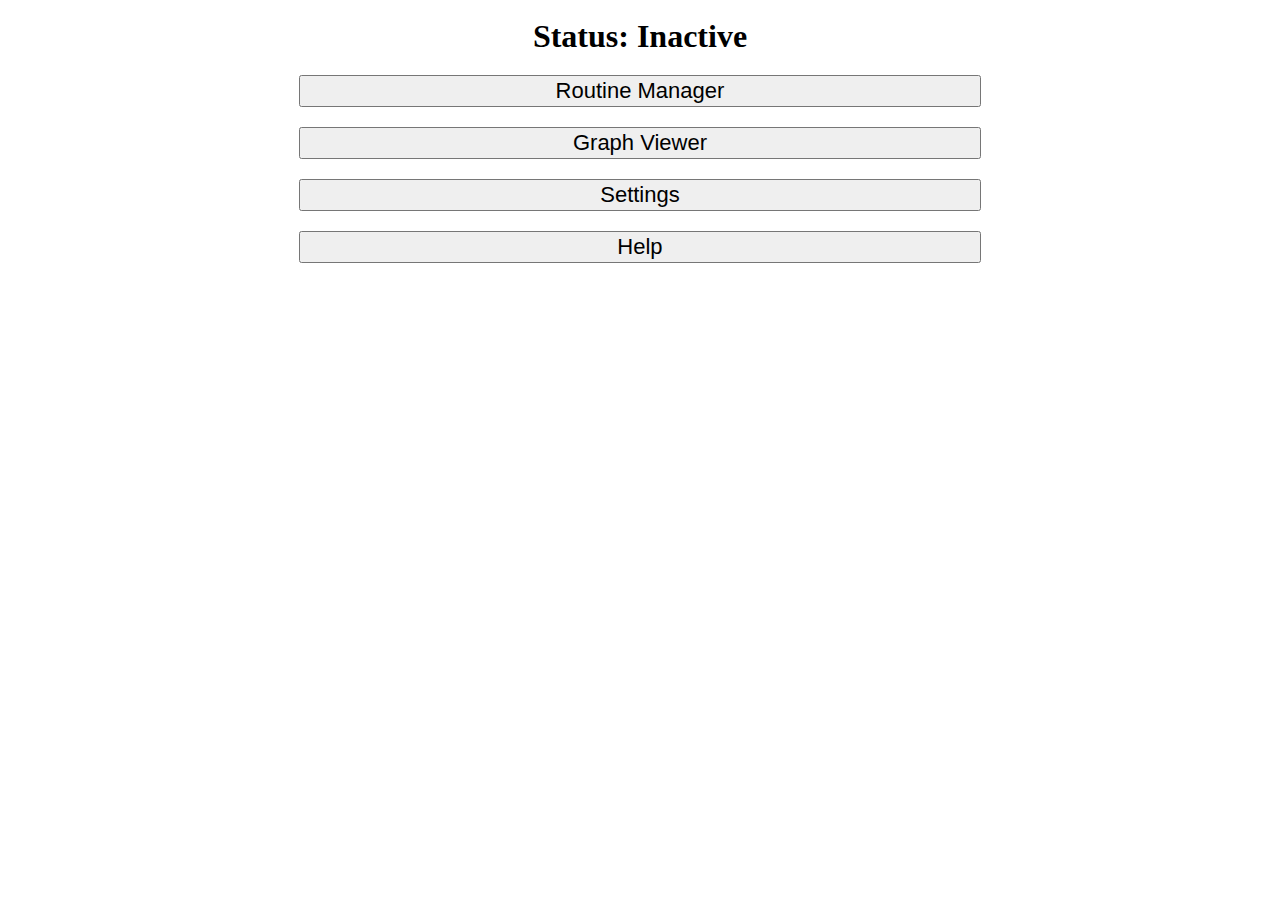
<file: data/index.html>
<!DOCTYPE html>

<html>
	<head>
		<title>
			ESP 32
		</title>
		<meta name="viewport" content="width=device-width, initial-scale=1.0">
		<link rel="stylesheet" href="styles.css">
	</head>
	<body>
		<h1 class="center">
			Status: Inactive
		</h1>
		<div class="center"> 
			<button class="mainButton" onclick="location.href='./routineManager.html'">
				Routine Manager
			</button>
		</div>
		<div class="center"> 
			<button class="mainButton" onclick="location.href='./graphViewer.html'">
				Graph Viewer
			</button>
		</div>
		<div class="center"> 
			<button class="mainButton">
				Settings
			</button>
		</div>
		<div class="center"> 
			<button class="mainButton">
				Help
			</button>
		</div>
	</body>
</html>
</file>
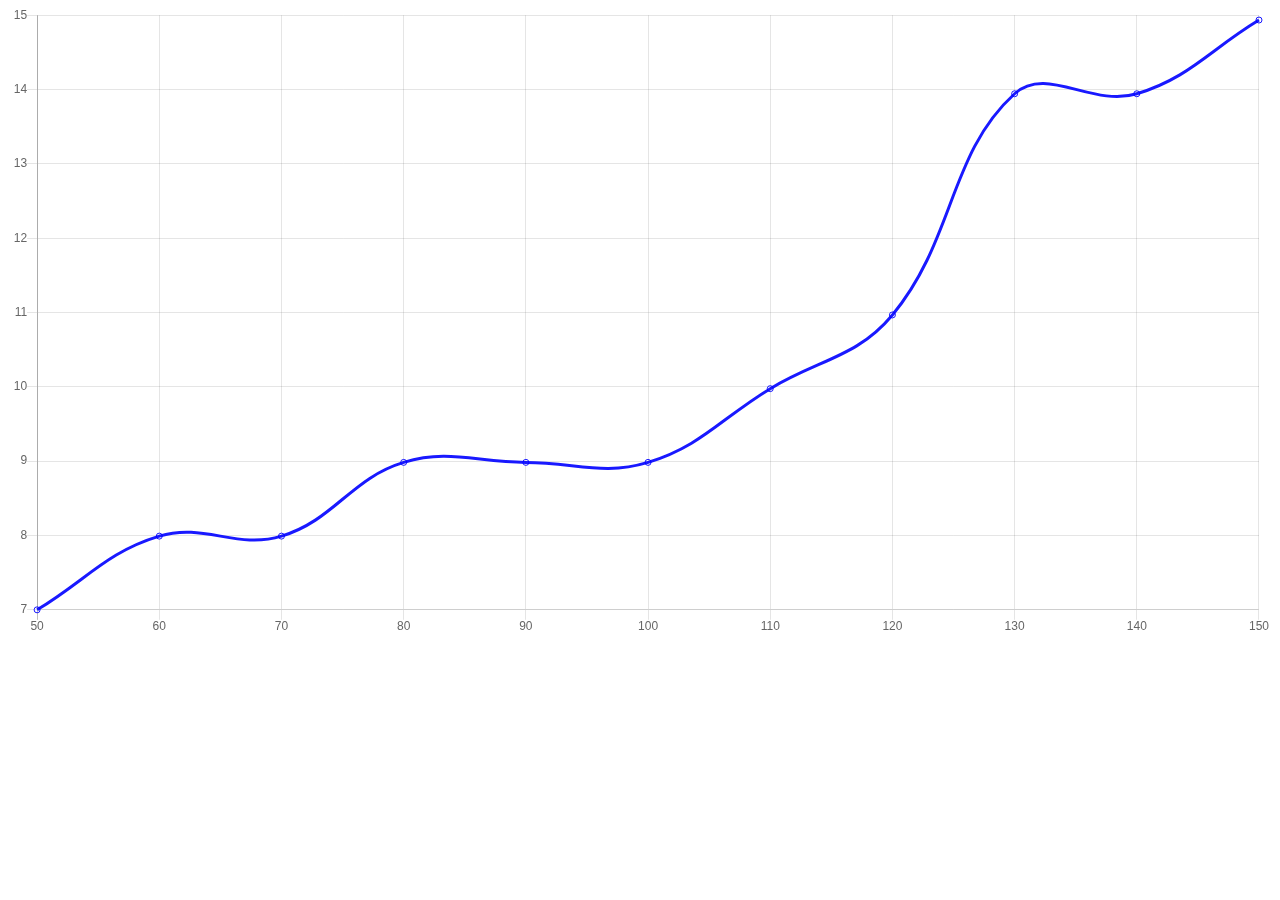
<file: data/graphViewer.html>
<!DOCTYPE html>

<html>
	<head>
		<title>
			ESP 32
		</title>
		<meta name="viewport" content="width=device-width, initial-scale=1.0">
		<meta charset="UTF-8">
		<link rel="stylesheet" href="styles.css">
	</head>
	<body>
		<script src="./chart.js"></script>
		<div style="width: 100%;"><canvas id="mainChart"></canvas></div>
		<script src="./graphs.js"></script>
	</body>
</html>
</file>
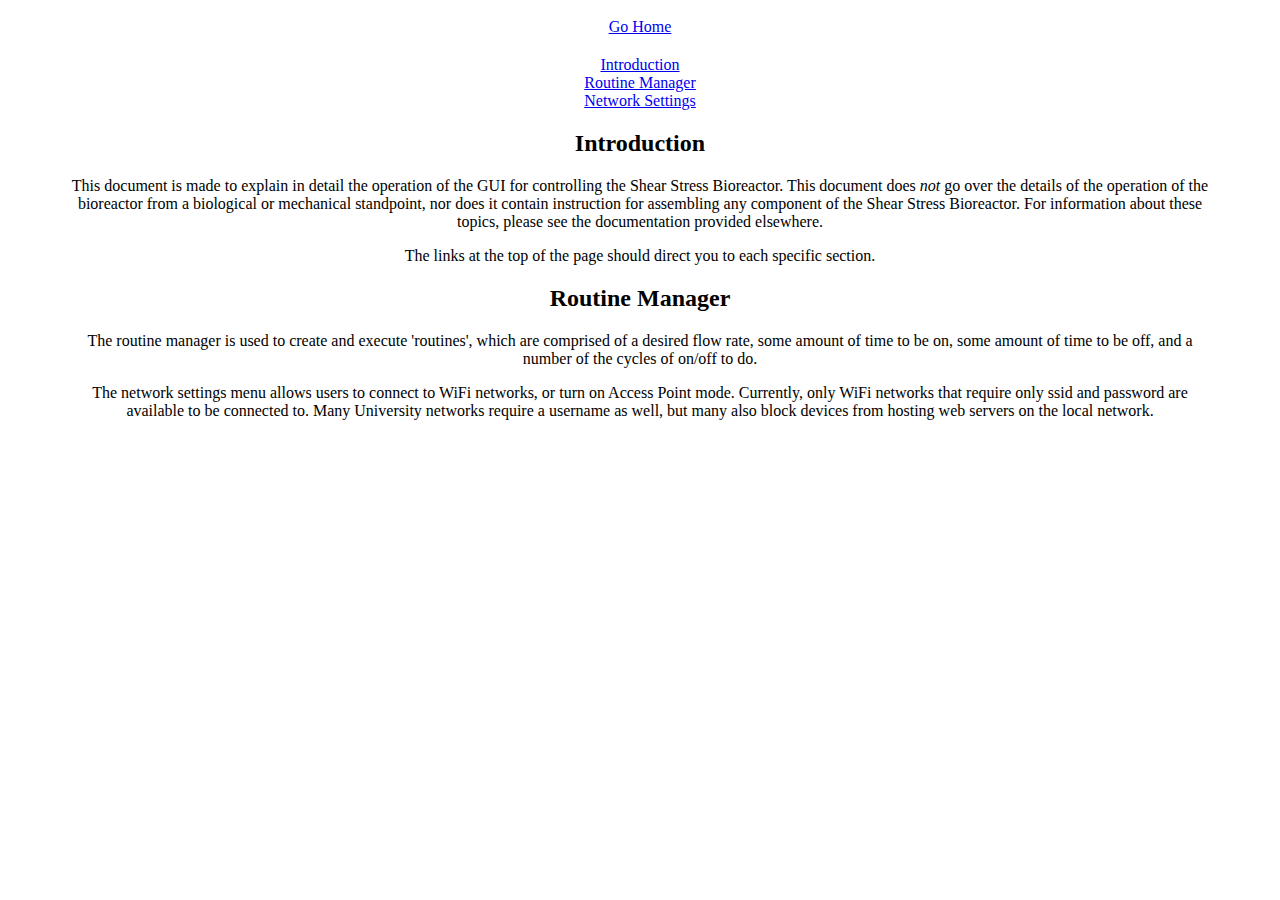
<file: data/help.html>
<!DOCTYPE html>

<html>
	<head>
		<title>
			ESP 32
		</title>
		<meta name="viewport" content="width=device-width, initial-scale=1.0">
		<link rel="stylesheet" href="styles.css">
	</head>
	<body>
		<div class="center">
			<a href="./index.html">Go Home</a>
		</div>
		<div class="center">

			<a href="./help.html#Introduction">Introduction</a><br>
			<a href="./help.html#RoutineManager">Routine Manager</a><br>
			<a href="./help.html#NetworkSettings">Network Settings</a><br>
			
			<a name="Introduction"></a>
			<h2>Introduction</h2>
			<p class="helpP">
				This document is made to explain in detail the operation of the GUI for controlling the Shear Stress Bioreactor.
				This document does <i>not</i> go over the details of the operation of the bioreactor from a biological or mechanical standpoint,
				nor does it contain instruction for assembling any component of the Shear Stress Bioreactor. For information about these topics, please see the documentation provided elsewhere.
			</p>
			<p class="helpP">
				The links at the top of the page should direct you to each specific section. 
			</p>
			<a name="RoutineManager"></a>
			<h2>Routine Manager</h2>
			<p class="helpP">
				The routine manager is used to create and execute 'routines', which are comprised of a desired flow rate, some amount of time to be on, some amount of time
				to be off, and a number of the cycles of on/off to do.
			</p>
			<a name="NetworkSettings"></a>
			<p class="helpP">
				The network settings menu allows users to connect to WiFi networks, or turn on Access Point mode. Currently, only WiFi networks that
				require only ssid and password are available to be connected to. Many University networks require a username as well, but many also
				block devices from hosting web servers on the local network.
			</p>
		</div>
	</body>
</html>
</file>
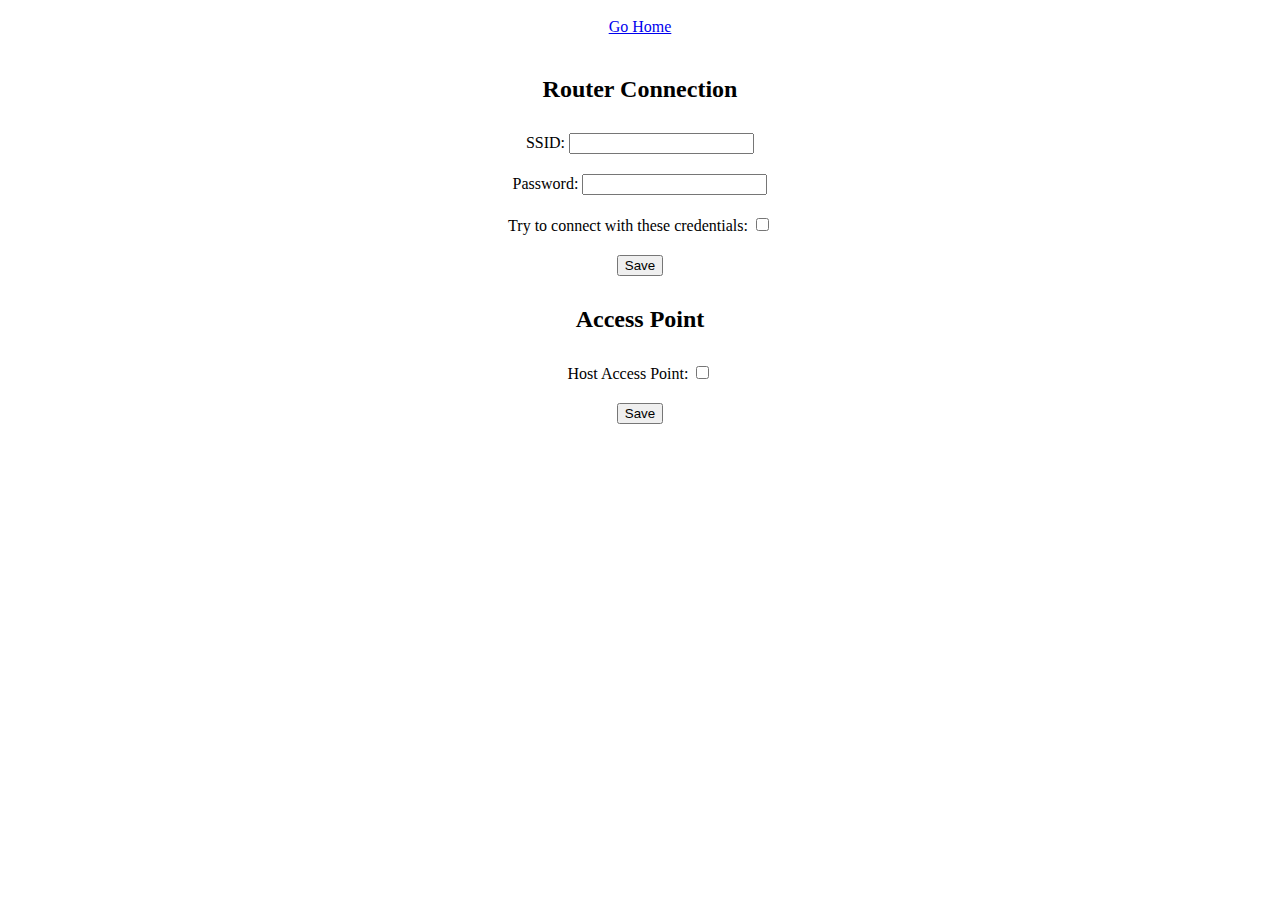
<file: data/networkSettings.html>
<!DOCTYPE html>

<html>
	<head>
		<title>
			ESP 32
		</title>
		<meta name="viewport" content="width=device-width, initial-scale=1.0">
		<link rel="stylesheet" href="styles.css">
	</head>
	<body>
		<div class="center">
			<a href="./index.html">Go Home</a>
		</div>
		<div class="center">
			<h2>
				Router Connection
			</h2>
			<form id="routerConnection" method="post" action="./networkSettingsRouterConnection">
				<div class="center">
					SSID: <input type="text" maxlength="33" name="ssid"><br>
				</div>
				<div class="center">
					Password: <input type="password" maxlength="64" name="password">
				</div>
				<div class="center">
					<label for="useThese">Try to connect with these credentials: </label>
					<input type="checkbox" id="useThese" name="useThese">
				</div>
				<div class="center">
					<input type="submit" value="Save">
				</div>
			</form>


			<h2>
				Access Point
			</h2>
			<form id="accessPoint" method="post" action="./networkSettingsAccessPoint">
				<div class="center">
					<label for="useTheseAP">Host Access Point: </label>
					<input type="checkbox" id="useTheseAP" name="useTheseAP">
				</div>
				<div class="center">
					<input type="submit" value="Save">
				</div>
			</form>
		</div>
	</body>
</html>
</file>
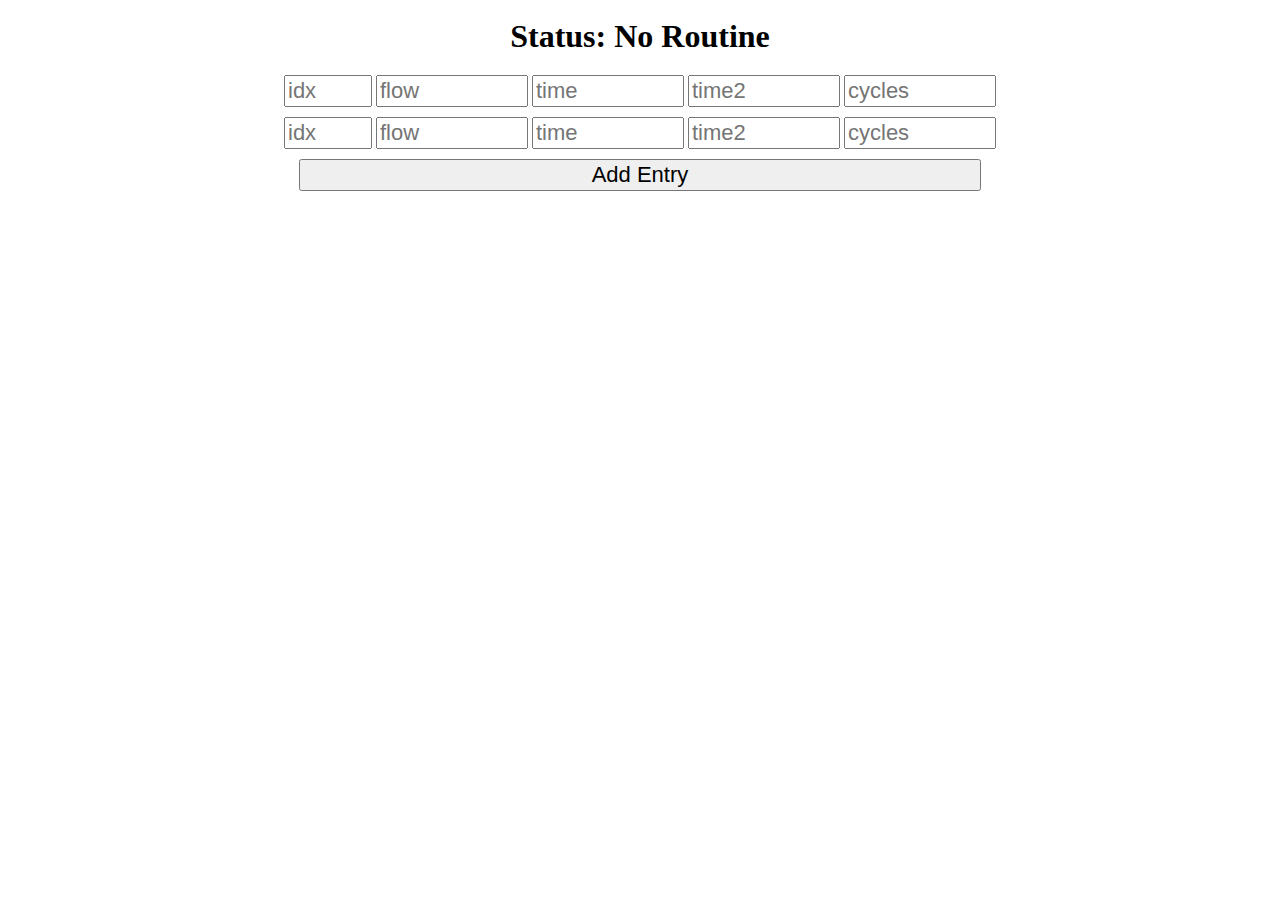
<file: data/routineManager.html>
<!DOCTYPE html>

<html>
	<head>
		<title>
			ESP 32
		</title>
		<meta name="viewport" content="width=device-width, initial-scale=1.0">
		<link rel="stylesheet" href="styles.css">
	</head>
	<body>
		<h1 class="center">
			Status: No Routine
		</h1>
		<div class="center">
			<ul class="no-bullets">
				<div class="routineManagerEntry">
					<input class="routineManagerInputSmaller" type="text" placeholder="idx">
					<input class="routineManagerInput" type="text" placeholder="flow">
					<input class="routineManagerInput" type="text" placeholder="time">
					<input class="routineManagerInput" type="text" placeholder="time2">
					<input class="routineManagerInput" type="text" placeholder="cycles">
				</div>
				<div class="routineManagerEntry">
					<input class="routineManagerInputSmaller" type="text" placeholder="idx">
					<input class="routineManagerInput" type="text" placeholder="flow">
					<input class="routineManagerInput" type="text" placeholder="time">
					<input class="routineManagerInput" type="text" placeholder="time2">
					<input class="routineManagerInput" type="text" placeholder="cycles">
				</div>
			</ul>
			<button class="mainButton">
				Add Entry
			</button>
		</div>
	</body>
</html>
</file>
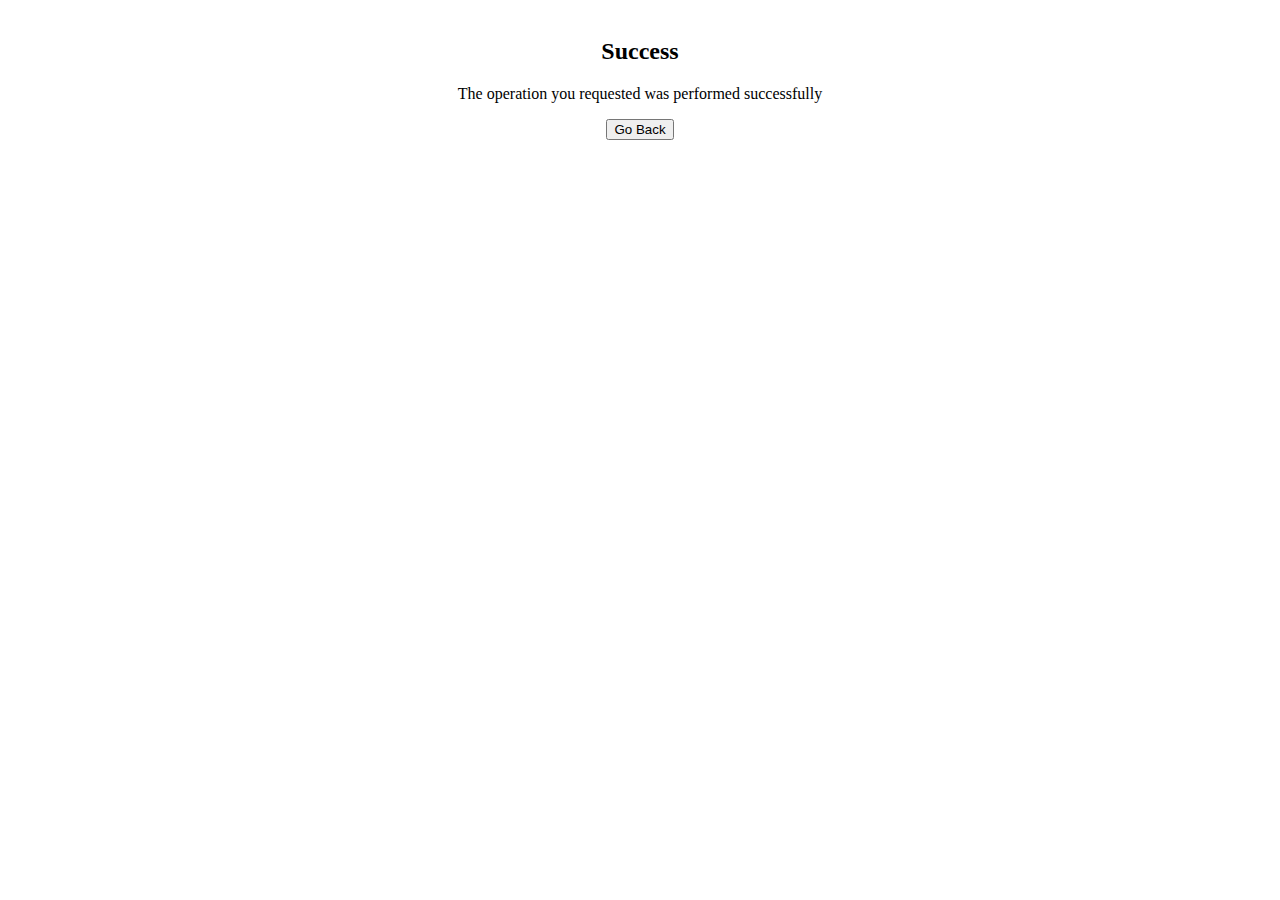
<file: data/success.html>
<!DOCTYPE html>

<html>
	<head>
		<title>
			ESP 32
		</title>
		<meta name="viewport" content="width=device-width, initial-scale=1.0">
		<meta charset="UTF-8">
		<link rel="stylesheet" href="styles.css">
	</head>
	<body>
		<div class="center">
			<h2>
				Success
			</h2>
			<p>
				The operation you requested was performed successfully
			</p>
			<button onclick="history.back()">Go Back</button>
		</div>
	</body>
</html>
</file>
<file: data/styles.css>
.center {
	margin: auto;
	width: 90%;
	padding: 10px;
	text-align: center;
}

.mainButton {
	width: 60%;
	font-size: 22px;
}

ul.no-bullets {
	list-style-type: none; /* Remove bullets */
	padding: 0; /* Remove padding */
	margin: 0; /* Remove margins */
}

.routineManagerInput {
	width: 18%;
	font-size: 22px;
}
.routineManagerInputSmaller {
	width: 10%;
	font-size: 22px;
}

.routineManagerEntry {
	width: 95%;
	margin: auto;
	border: 2px;
	max-width: 800px;
	margin-bottom: 10px;
}
</file>
